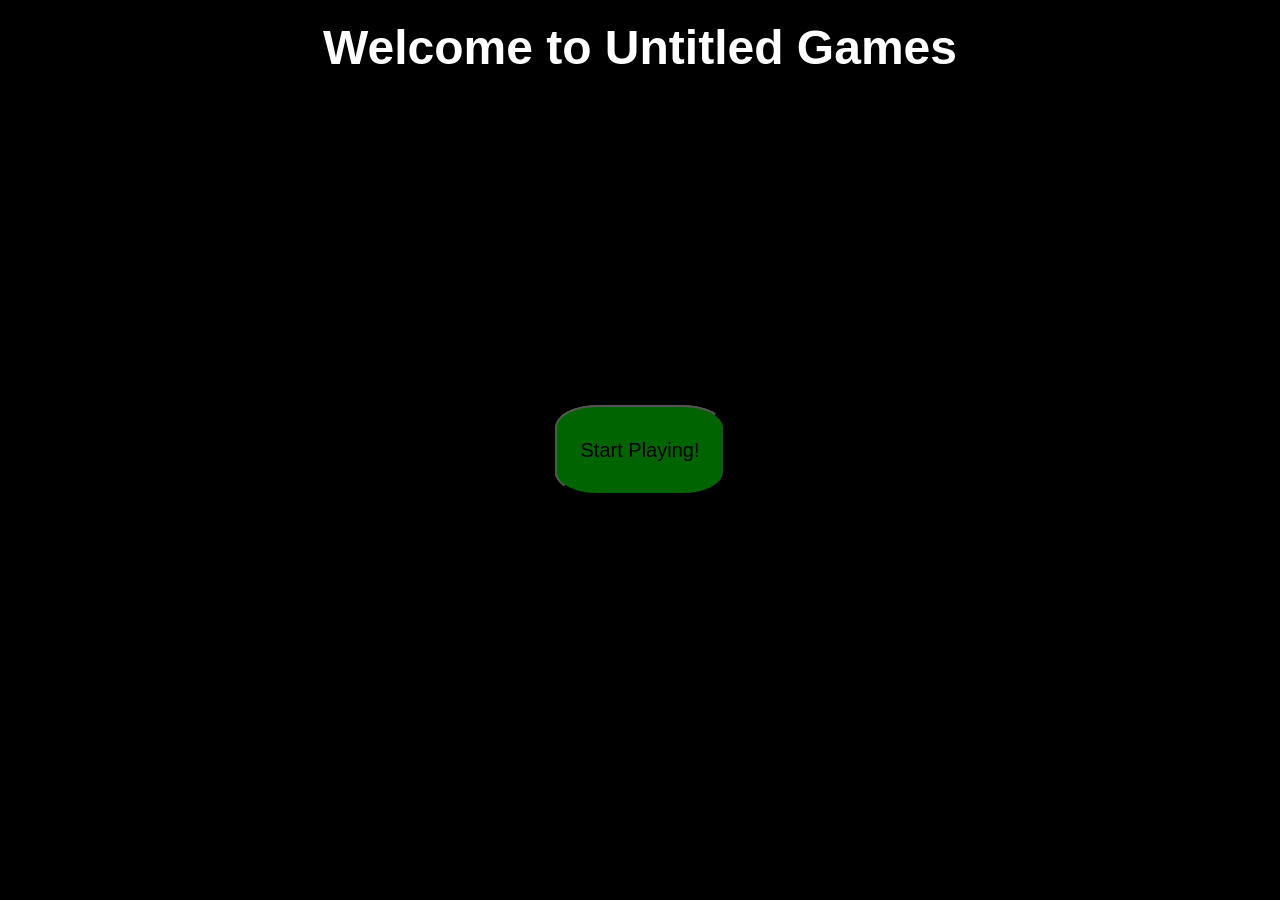
<file: index.html>
<!DOCTYPE html>
<html>
    <head>
  <link rel="stylesheet" href="style.css">
  <style>
  .center {
    display: flex;
    align-items: center;
    justify-content: center;
    color: white;
  }
  .bold {
    font-weight: bold;
  }
  .arial {
    font-family: Arial;
  }
  .size-3 {
    font-size: 3em;
  }
    </style>
  </head>
  <body>
    <div class="center bold arial size-3">
      Welcome to Untitled Games
    </div>
  <style>
  body {
    background-color: black;
  }
</style>
<style>
 #green-button {
  background-color: darkgreen;
  border-radius: 25%;
  width: 170px;
  height: 90px;
  font-size: 20px; 
  text-align: center; 
  position: absolute;
  top: 50%;
  left: 50%;
  margin-top: -45px;
  margin-left: -85px; 
}
</style>
<button id="green-button">Start Playing!</button>
  <div class="center">
    <button id="green-button">Start Playing!</button>
  </div>
  <script>
    document.getElementById("green-button").addEventListener("click", function() {
      window.location.href = "https://energizedpro.github.io/main-page/";
    });
  </script>
</body>
</html>
</file>
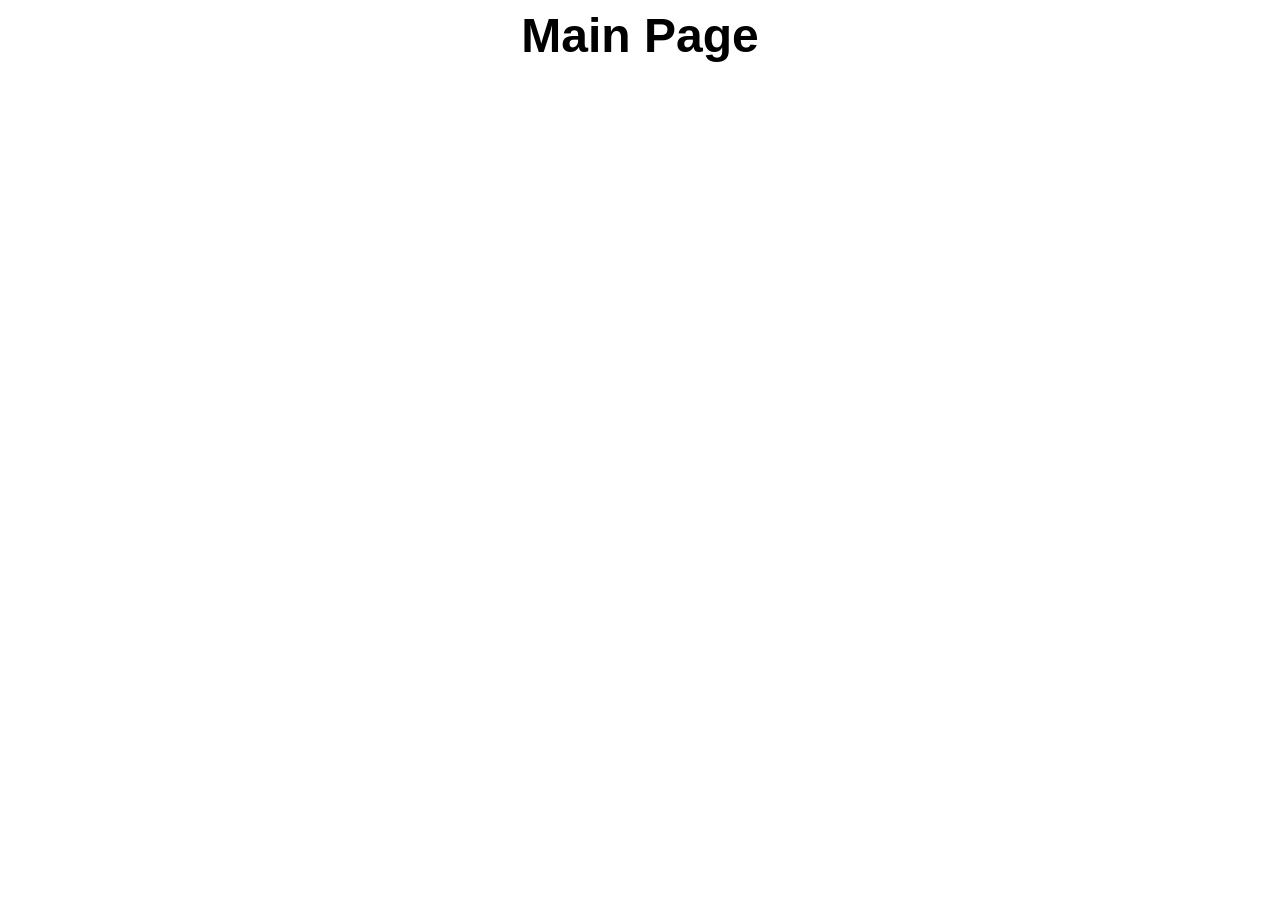
<file: main-page/index.html>
<!DOCTYPE html>
<html>
  <head>
    <style>
      .center {
        display: flex;
        align-items: center;
        justify-content: center;
      }
      .bold {
        font-weight: bold;
      }
      .arial {
        font-family: Arial;
      }
      .size-3 {
        font-size: 3em;
      }
    </style>
  </head>
  <body>
    <div class="center bold arial size-3">
      Main Page
    </div>
    <html>
</file>
<file: style.css>
#green-button {
  transform: none;
  transform-origin: 50% 50%;
  transition: transform 0.5s;
}

#green-button:hover {
  transform: scale(1.1);
}

.arial {
  font-family: Arial;
  margin-top: 20px;
}
<style>
  .center {
    display: flex;
    align-items: center;
    justify-content: center;
    flex-direction: column;
  }
  #green-button {
    background-color: limegreen;
    border-radius: 25%;
    width: 170px;
    height: 90px;
    font-size: 20px; 
    text-align: center;
    margin-top: 20px;
  }
</style>
</file>
